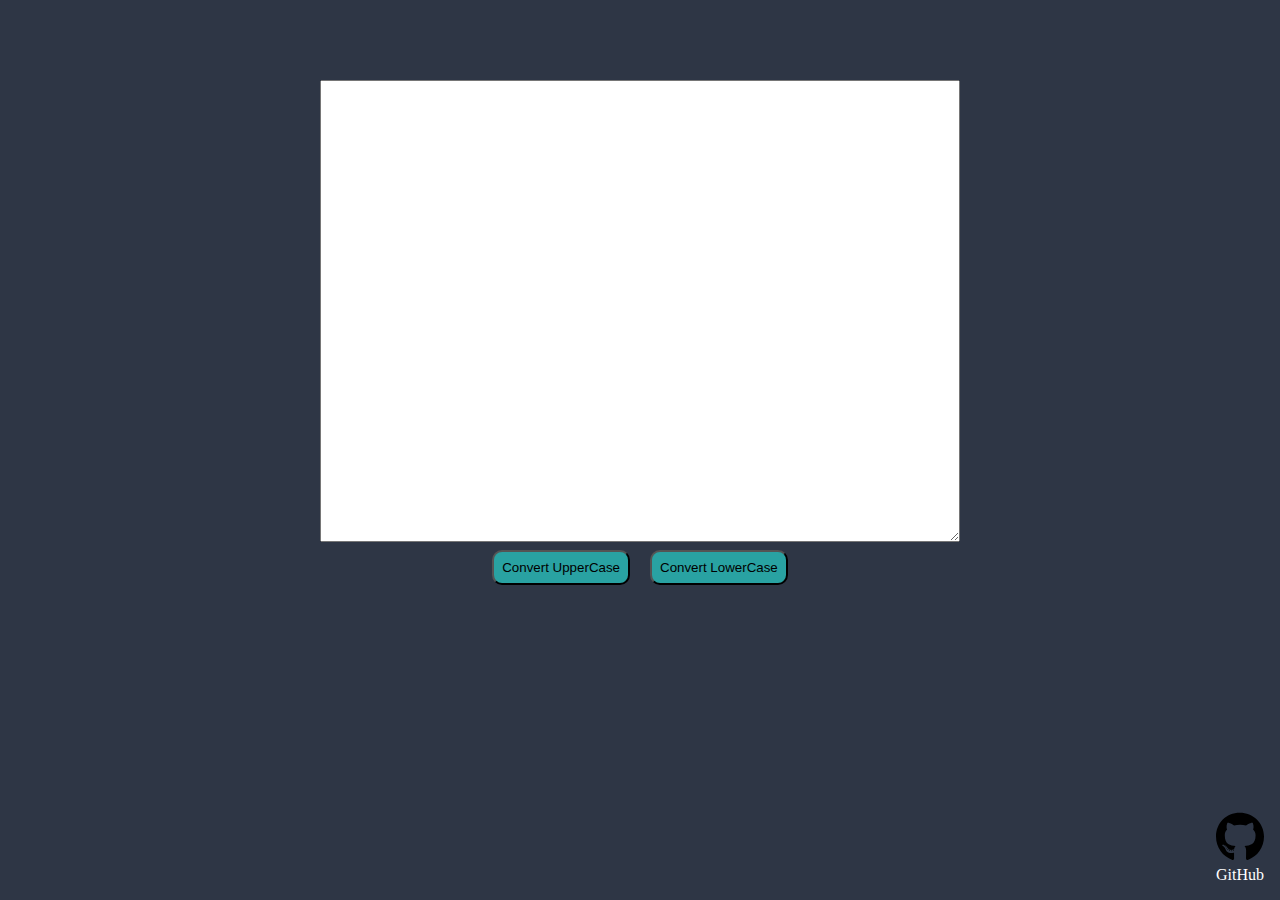
<file: conversor/index.html>
<!DOCTYPE html>
<html lang="pt-BR">
<head>
    <meta charset="UTF-8">
    <meta http-equiv="X-UA-Compatible" content="IE=edge">
    <meta name="viewport" content="width=device-width, initial-scale=1.0">
    
    <!--Fonte: Poppins. Links do Google Fonts-->
    <link rel="preconnect" href="https://fonts.googleapis.com">
    <link rel="preconnect" href="https://fonts.gstatic.com" crossorigin>
    <link rel="stylesheet" href="https://fonts.googleapis.com/css2?family=Poppins:wght@300;400;500;600;700&display=swap">
    <link rel="stylesheet" href="style.css">
    
    <script src="script.js" defer></script>
  <title>Text Converter to Upper or Lower Case</title>
</head>
<body>
  <div class="container">
    <div class="content">
      <textarea class="content-text-area" name="convertText" cols="30" rows="30"></textarea>
      <div class="wrapper">
        <input class="btn" onclick="convert(`UpperCase`)" value="Convert UpperCase" type="button"/>
        <input class="btn" onclick="convert(`LowerCase`)" value="Convert LowerCase"  type="button"/>
      </div>
    </div>
  </div>
  <a href="https://github.com/brennoalcantara"><img src="github.svg" alt="GitHub">GitHub</a>
</body>
</html>
</file>
<file: conversor/style.css>
* {
  margin: 0;
  padding: 0;
  box-sizing: border-box;
  outline: 0;
}

body {
  display: flex;
  align-items: center;
  justify-content: center;
  background: #2e3645;
}

.container {
  margin-top: 5rem;
  width: 50%;
}

.content-text-area {
  width: 100%;
  height: 100%;
  padding: 5px;
}

.content {
  display: flex;
  flex-direction: column;
  align-items: center;
  justify-content: center;
}


.btn {
  border-radius: 10px;
  padding: 8px;
  margin: 8px;
  background-color: #29a2a2;
}

a{
  text-decoration: none;
  color: #ffffff;
  right: 1rem;
  bottom: 1rem;
  position: absolute;
}
</file>
